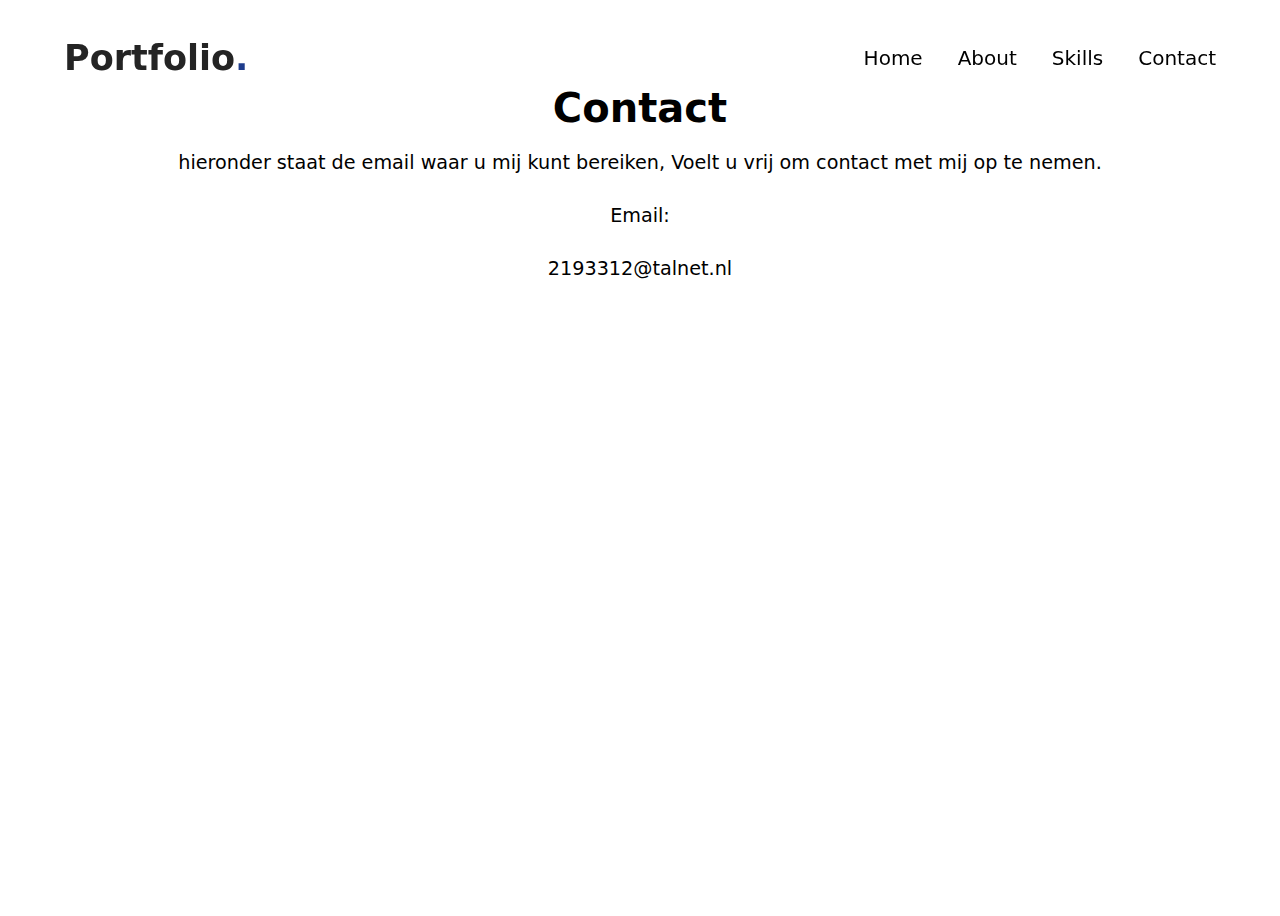
<file: docs/contact.html>
<!DOCTYPE html>
<html lang="en">
<head>
    <meta charset="UTF-8">
    <meta name="viewport" content="width=device-width, initial-scale=1.0">
    <title>Contact</title>
    <link rel="stylesheet" href="style.css">
</head>
<body>
    <nav class="navbar">
        <a href="index.html" class="logo">Portfolio<span class="logo-dot">.</span></a>
        <div class="nav-info">
            <ul>
                <li><a href="index.html">Home</a></li>
                <li><a href="about.html">About</a></li>
                <li><a href="skills.html">Skills</a></li>
                <li><a href="contact.html">Contact</a></li>
            </ul>
        </div>
    </nav>

    <section class="contact" id="contact">
        <h1>Contact</h1>
        <p>hieronder staat de email waar u mij kunt bereiken, Voelt u vrij om contact met mij op te nemen.</p>
        <p>Email:</p>
        <p>2193312@talnet.nl</p>
    </section>
</body>
</html>
</file>
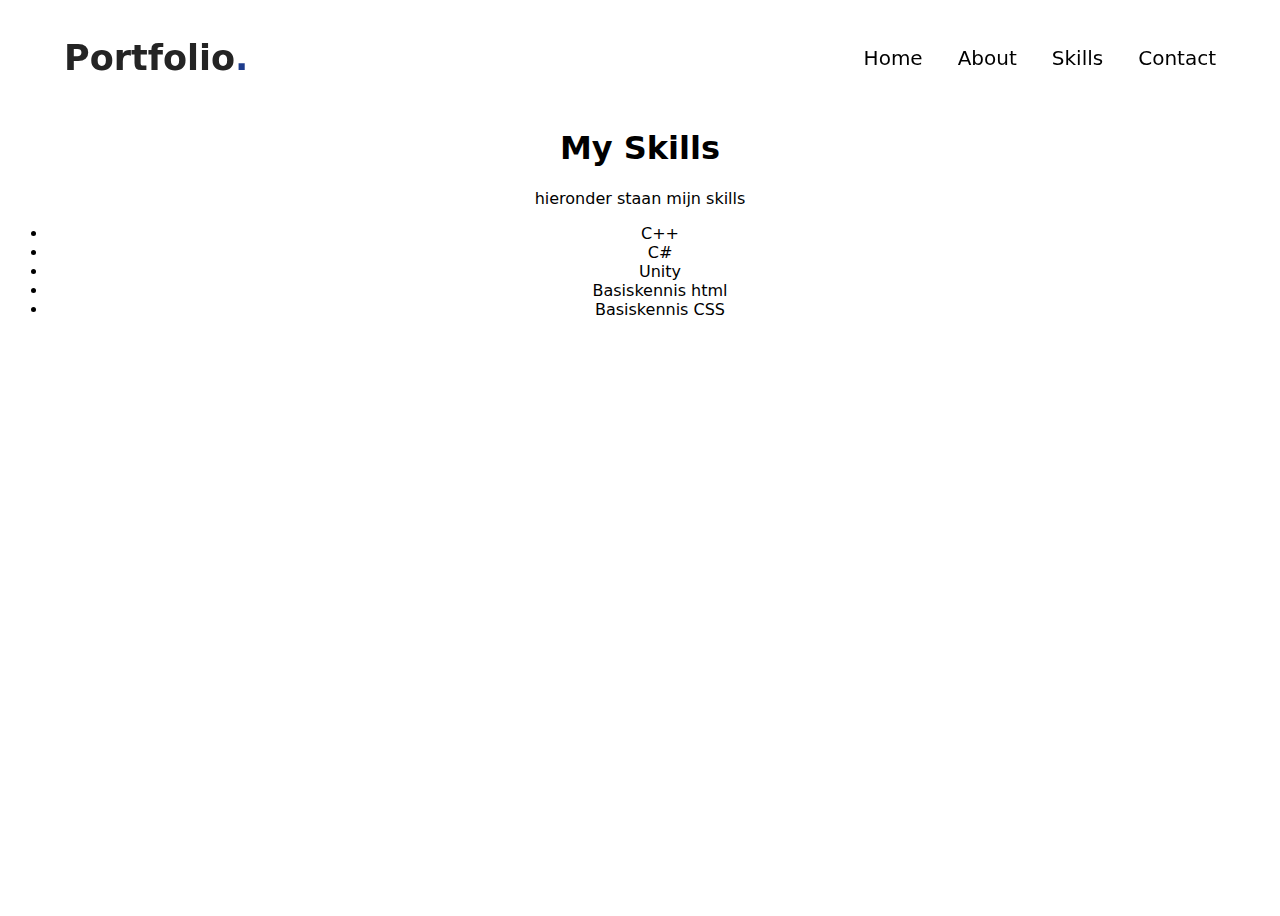
<file: docs/skills.html>
<!DOCTYPE html>
<html lang="en">
<head>
    <meta charset="UTF-8">
    <meta name="viewport" content="width=device-width, initial-scale=1.0">
    <title>Skills</title>
    <link rel="stylesheet" href="style.css">
</head>
<body>
    <nav class="navbar">
        <a href="index.html" class="logo">Portfolio<span class="logo-dot">.</span></a>
        <div class="nav-info">
            <ul>
                <li><a href="index.html">Home</a></li>
                <li><a href="about.html">About</a></li>
                <li><a href="skills.html">Skills</a></li>
                <li><a href="contact.html">Contact</a></li>
            </ul>
        </div>
    </nav>

    <section class="skills" id="skills">
        <div class="skills-info">
            <h1>My Skills</h1>
            <p>hieronder staan mijn skills</p>
            <ul>
                <li>C++</li>
                <li>C#</li>
                <li>Unity</li>
                <li>Basiskennis html</li>
                <li>Basiskennis CSS</li>
            </ul>
        </div>
    </section>
</body>
</html>
</file>
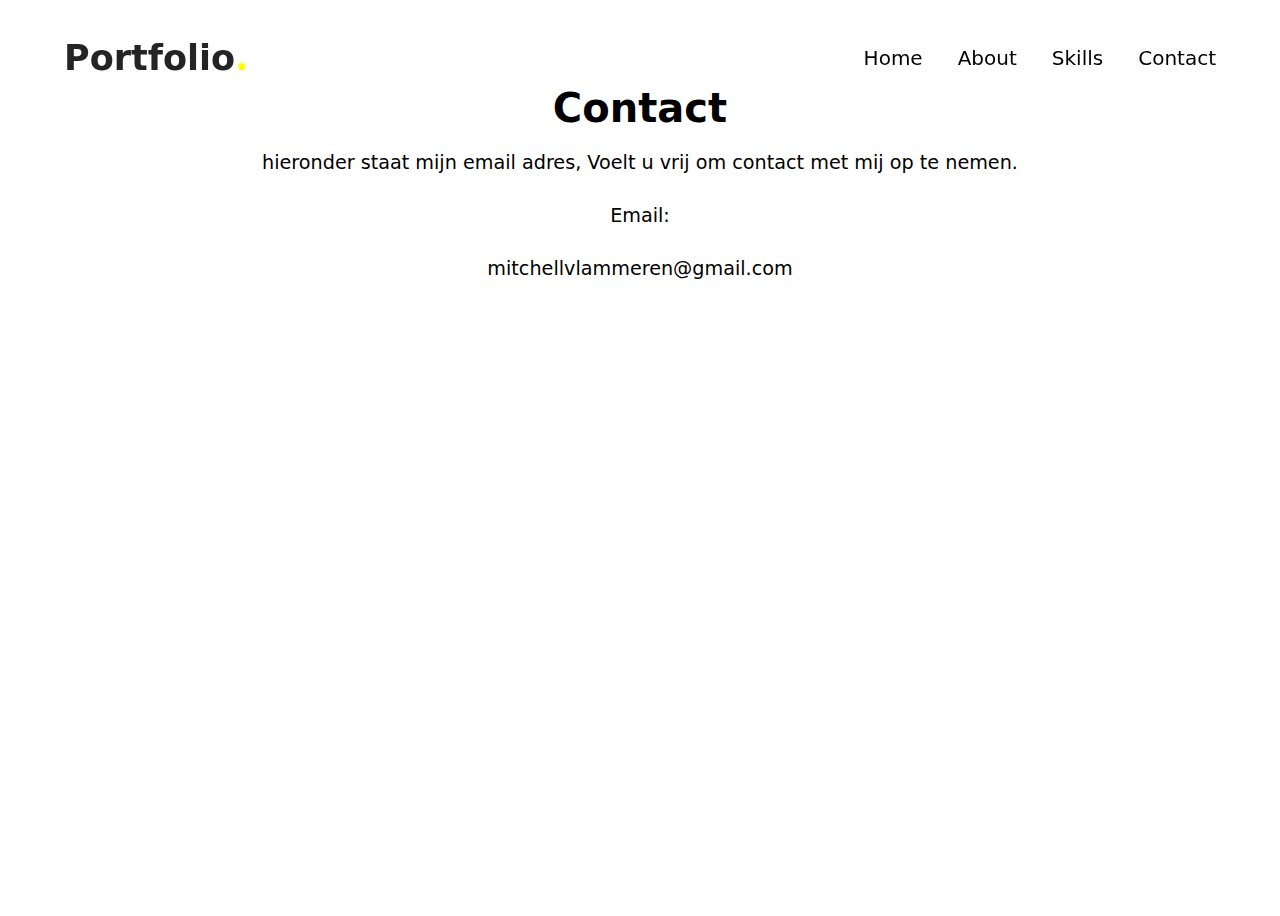
<file: portfolio/contact.html>
<!DOCTYPE html>
<html lang="en">
<head>
    <meta charset="UTF-8">
    <meta name="viewport" content="width=device-width, initial-scale=1.0">
    <title>Contact</title>
    <link rel="stylesheet" href="style.css">
</head>
<body>
    <nav class="navbar">
        <a href="index.html" class="logo">Portfolio<span class="logo-dot">.</span></a>
        <div class="nav-info">
            <ul>
                <li><a href="index.html">Home</a></li>
                <li><a href="about.html">About</a></li>
                <li><a href="skills.html">Skills</a></li>
                <li><a href="contact.html">Contact</a></li>
            </ul>
        </div>
    </nav>

    <section class="contact" id="contact">
        <h1>Contact</h1>
        <p>hieronder staat mijn email adres, Voelt u vrij om contact met mij op te nemen.</p>
        <p>Email:</p>
        <p>mitchellvlammeren@gmail.com</p>
    </section>
</body>
</html>
</file>
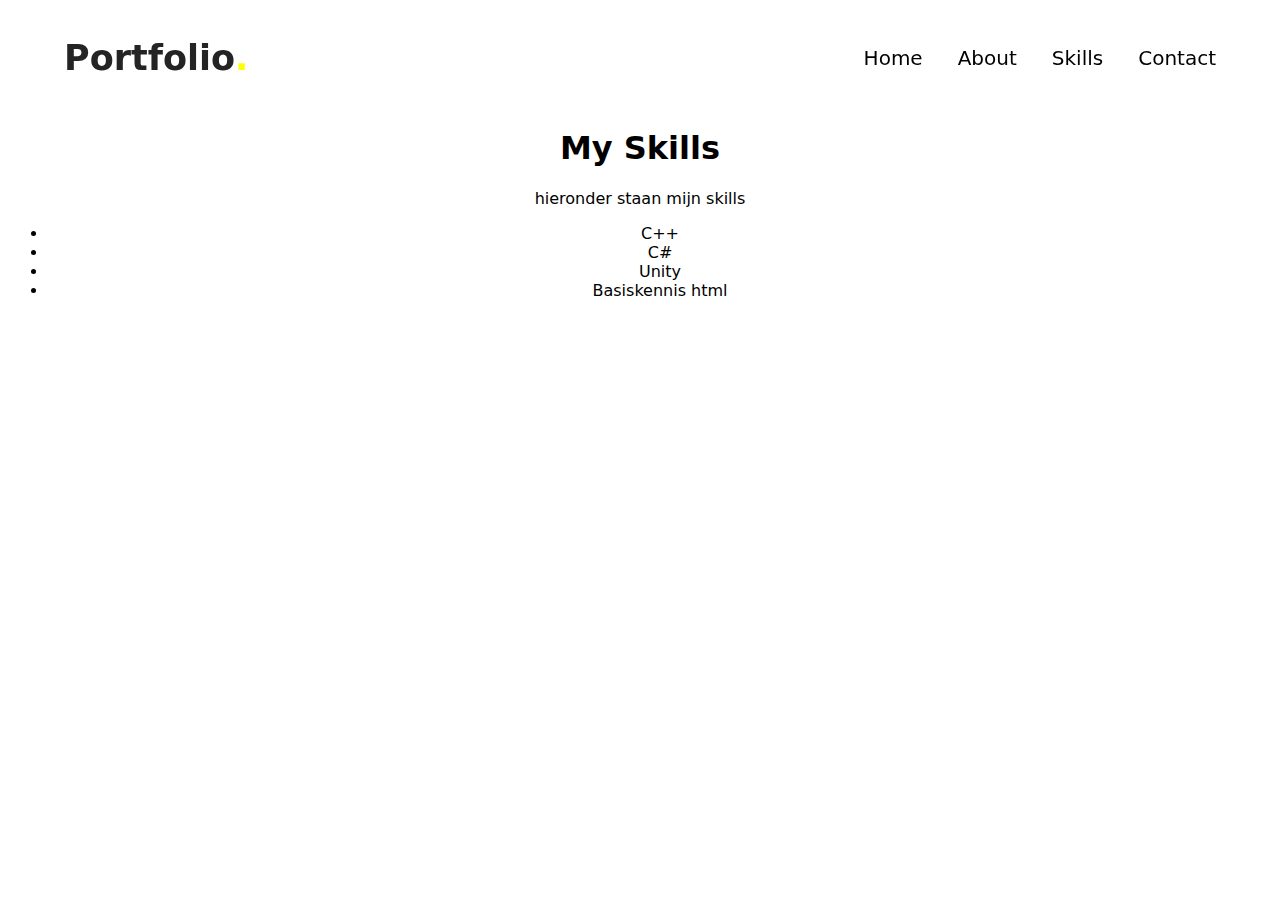
<file: portfolio/skills.html>
<!DOCTYPE html>
<html lang="en">
<head>
    <meta charset="UTF-8">
    <meta name="viewport" content="width=device-width, initial-scale=1.0">
    <title>Skills</title>
    <link rel="stylesheet" href="style.css">
</head>
<body>
    <nav class="navbar">
        <a href="index.html" class="logo">Portfolio<span class="logo-dot">.</span></a>
        <div class="nav-info">
            <ul>
                <li><a href="index.html">Home</a></li>
                <li><a href="about.html">About</a></li>
                <li><a href="skills.html">Skills</a></li>
                <li><a href="contact.html">Contact</a></li>
            </ul>
        </div>
    </nav>

    <section class="skills" id="skills">
        <div class="skills-info">
            <h1>My Skills</h1>
            <p>hieronder staan mijn skills</p>
            <ul>
                <li>C++</li>
                <li>C#</li>
                <li>Unity</li>
                <li>Basiskennis html</li>
            </ul>
        </div>
    </section>
</body>
</html>
</file>
<file: docs/style.css>
* .skills {
    padding-top: 100px; 
    margin-bottom: 50px; 
}

.skills-info {
    text-align: center;
    margin-top: 20px; 
}

* {
    box-sizing: border-box;
    font-family: system-ui, -apple-system, BlinkMacSystemFont, 'Segoe UI', Roboto, Oxygen, Ubuntu, Cantarell, 'Open Sans', 'Helvetica Neue', sans-serif;
}

body {
    background-color: rgb(255, 255, 255);
    height: 100vh;
}

html {
    scroll-behavior: smooth;
}

a {
    color: white;
    text-decoration: none;
}

.navbar {
    position: fixed;
    left: 0;
    top: 0;
    width: 100%;
    padding: 30px 5%;
    display: flex;
    justify-content: space-between;
    align-items: center;
    z-index: 100;
}

.navbar .logo {
    font-size: 35px;
    font-weight: 700;
    color: rgb(36, 36, 36);
}

.navbar .logo .logo-dot {
    color: rgb(30, 60, 140);
}

.navbar ul {
    display: flex;
}

.navbar ul li {
    list-style: none;
    margin-left: 35px;
}

.navbar ul li a {
    font-size: 20px;
    color: black;
    font-weight: 500;
    transition: .6s;
}

.navbar .nav-info {
    position: sticky;
}

.navbar ul li:hover a,
.navbar ul li.active a {
    color: rgb(30, 60, 140);
}

.home {
    display: flex;
    align-items: center;
    height: 100vh;
    padding: 60px 5% 0;
    color: black;
    width: 100%;
}

.home-info {
    text-align: start;
}

.home-info h1 {
    font-size: 70px;
    font-weight: 700;
}

.home-info h2 {
    font-size: 50px;
    font-weight: 500;
}

.home .home-web {
    color: rgb(30, 60, 140);
    overflow: hidden;
    border-right: 4px solid white;
    white-space: nowrap;
    animation: typing 3.3s steps(25, end), blink-caret .75s 4;
    display: inline-block;
}

.home h2 {
    display: flex;
    gap: 12px;
}

@keyframes typing {
    from {
        width: 0;
    }
    to {
        width: 39%;
    }
}

@keyframes blink-caret {
    from, to {
        border-color: transparent;
    }
    50% {
        border-color: black;
    }
}

.home-info p {
    font-size: 20px;
    font-weight: 400;
    margin: 20px 0;
    width: 80%;
}

.home-info .home-acn {
    color: rgb(30, 60, 140);
}

.home .home-info .btn-sci {
    margin-top: 30px;
}

.btn {
    color: white;
    font-size: 15px;
    font-weight: 400;
    background-color: rgb(30, 60, 140);
    border: 2px solid;
    border-radius: 23px;
    padding: 15px 25px;
    transition: .6s;
}

.btn:hover {
    background-color: white;
    color: rgb(30, 60, 140);
    box-shadow: 0px 0px 15px rgb(30, 60, 140);
}

.btn:active {
    background-color: rgb(30, 60, 140);
    color: white;
}

.home-img .img-box {
    width: 32vw;
    height: 32vw;
    background-color: rgb(30, 60, 140);
    box-shadow: 0px 0px 40px rgb(30, 60, 140);
    border-radius: 50%;
    padding: 5px;
}

.home-img .img-box .img-item {
    position: relative;
    width: 100%;
    height: 100%;
    border-radius: 50%;
    display: flex;
    justify-content: center;
    overflow: hidden;
}

.home-img .img-box .img-item img {
    position: absolute;
    display: block;
    width: 100%;
    height: 100%;
    object-fit: cover;
    border-radius: 50%;
    filter: grayscale(100%);
    transition: .6s;
}

.home-img .img-box .img-item img:hover {
    filter: grayscale(10%);
}

.home .home-info .btn-sci {
    display: flex;
    justify-content: start;
    align-items: center;
}

.home .home-info .btn-sci a i {
    color: rgb(30, 60, 140);
    padding: 5px;
    font-size: 2.3rem;
    transition: .5s;
}

.home .home-info .btn-sci a i:hover,
.home .home-info .btn-sci a i:active {
    color: rgb(30, 60, 140);
}

.about {
    padding-top: 100px;
    margin-bottom: 50px;
    height: 100vh;
}

.contact {
    padding: 50px 5%;
    text-align: center;
}

.contact h1 {
    font-size: 2.5rem;
    margin-bottom: 20px;
}

.contact p {
    font-size: 1.2rem;
    margin-bottom: 30px;
}

.contact form {
    max-width: 600px;
    margin: 0 auto;
    display: flex;
    flex-direction: column;
}

.contact form label {
    font-size: 1.1rem;
    margin-bottom: 10px;
}
</file>
<file: portfolio/style.css>
* {
    .skills {
        padding-top: 100px; 
        margin-bottom: 50px; 
    }
    
    .skills-info {
        text-align: center;
        margin-top: 20px; 
    }
    box-sizing: border-box;
    font-family: system-ui, -apple-system, BlinkMacSystemFont, 'Segoe UI', Roboto, Oxygen, Ubuntu, Cantarell, 'Open Sans', 'Helvetica Neue', sans-serif;
}

body {
    background-color: rgb(255, 255, 255);
    height: 100vh;
}

html {
    scroll-behavior: smooth;
}

a {
    color: white;
    text-decoration: none;
}

.navbar {
    position: fixed;
    left: 0;
    top: 0;
    width: 100%;
    padding: 30px 5%;
    display: flex;
    justify-content: space-between;
    align-items: center;
    z-index: 100;
}

.navbar .logo {
    font-size: 35px;
    font-weight: 700;
    color: rgb(36, 36, 36);
}

.navbar .logo .logo-dot {
    color: rgb(255, 255, 0);
}

.navbar ul {
    display: flex;
}

.navbar ul li {
    list-style: none;
    margin-left: 35px;
}

.navbar ul li a {
    font-size: 20px;
    color: black;
    font-weight: 500;
    transition: .6s;
}

.navbar .nav-info {
    position: sticky;
}

.navbar ul li:hover a,
.navbar ul li.active a {
    color: rgb(246, 255, 0);
}

.home {
    display: flex;
    align-items: center;
    height: 100vh;
    padding: 60px 5% 0;
    color: black;
    width: 100%;
}

.home-info {
    text-align: start;
}

.home-info h1 {
    font-size: 70px;
    font-weight: 700;
}

.home-info h2 {
    font-size: 50px;
    font-weight: 500;
}

.home .home-web {
    color: rgb(246, 255, 0);
    overflow: hidden;
    border-right: 4px solid white;
    white-space: nowrap;
    animation: typing 3.3s steps(25, end), blink-caret .75s 4;
    display: inline-block;
}

.home h2 {
    display: flex;
    gap: 12px;
}

@keyframes typing {
    from {
        width: 0;
    }
    to {
        width: 39%;
    }
}

@keyframes blink-caret {
    from, to {
        border-color: transparent;
    }
    50% {
        border-color: black;
    }
}

.home-info p {
    font-size: 20px;
    font-weight: 400;
    margin: 20px 0;
    width: 80%;
}

.home-info .home-acn {
    color: rgb(255, 242, 0);
}

.home .home-info .btn-sci {
    margin-top: 30px;
}

.btn {
    color: white;
    font-size: 15px;
    font-weight: 400;
    background-color: rgb(246, 255, 0);
    border: 2px solid;
    border-radius: 23px;
    padding: 15px 25px;
    transition: .6s;
}

.btn:hover {
    background-color: white;
    color: rgb(251, 255, 0);
    box-shadow: 0px 0px 15px rgb(234, 255, 0);
}

.btn:active {
    background-color: rgb(234, 255, 0);
    color: white;
}

.home-img .img-box {
    width: 32vw;
    height: 32vw;
    background-color: rgb(255, 230, 0);
    box-shadow: 0px 0px 40px rgb(255, 251, 0);
    border-radius: 50%;
    padding: 5px;
}

.home-img .img-box .img-item {
    position: relative;
    width: 100%;
    height: 100%;
    border-radius: 50%;
    display: flex;
    justify-content: center;
    overflow: hidden;
}

.home-img .img-box .img-item img {
    position: absolute;
    display: block;
    width: 100%;
    height: 100%;
    object-fit: cover;
    border-radius: 50%;
    filter: grayscale(100%);
    transition: .6s;
}

.home-img .img-box .img-item img:hover {
    filter: grayscale(10%);
}

.home .home-info .btn-sci {
    display: flex;
    justify-content: start;
    align-items: center;
}

.home .home-info .btn-sci a i {
    color: rgb(246, 255, 0);
    padding: 5px;
    font-size: 2.3rem;
    transition: .5s;
}

.home .home-info .btn-sci a i:hover,
.home .home-info .btn-sci a i:active {
    color: rgb(246, 255, 0);
}

.about {
    padding-top: 100px;
    margin-bottom: 50px;
    height: 100vh;
}

.contact {
    padding: 50px 5%;
    text-align: center;
}

.contact h1 {
    font-size: 2.5rem;
    margin-bottom: 20px;
}

.contact p {
    font-size: 1.2rem;
    margin-bottom: 30px;
}

.contact form {
    max-width: 600px;
    margin: 0 auto;
    display: flex;
    flex-direction: column;
}

.contact form label {
    font-size: 1.1rem;
    margin-bottom: 10px;
}
</file>
